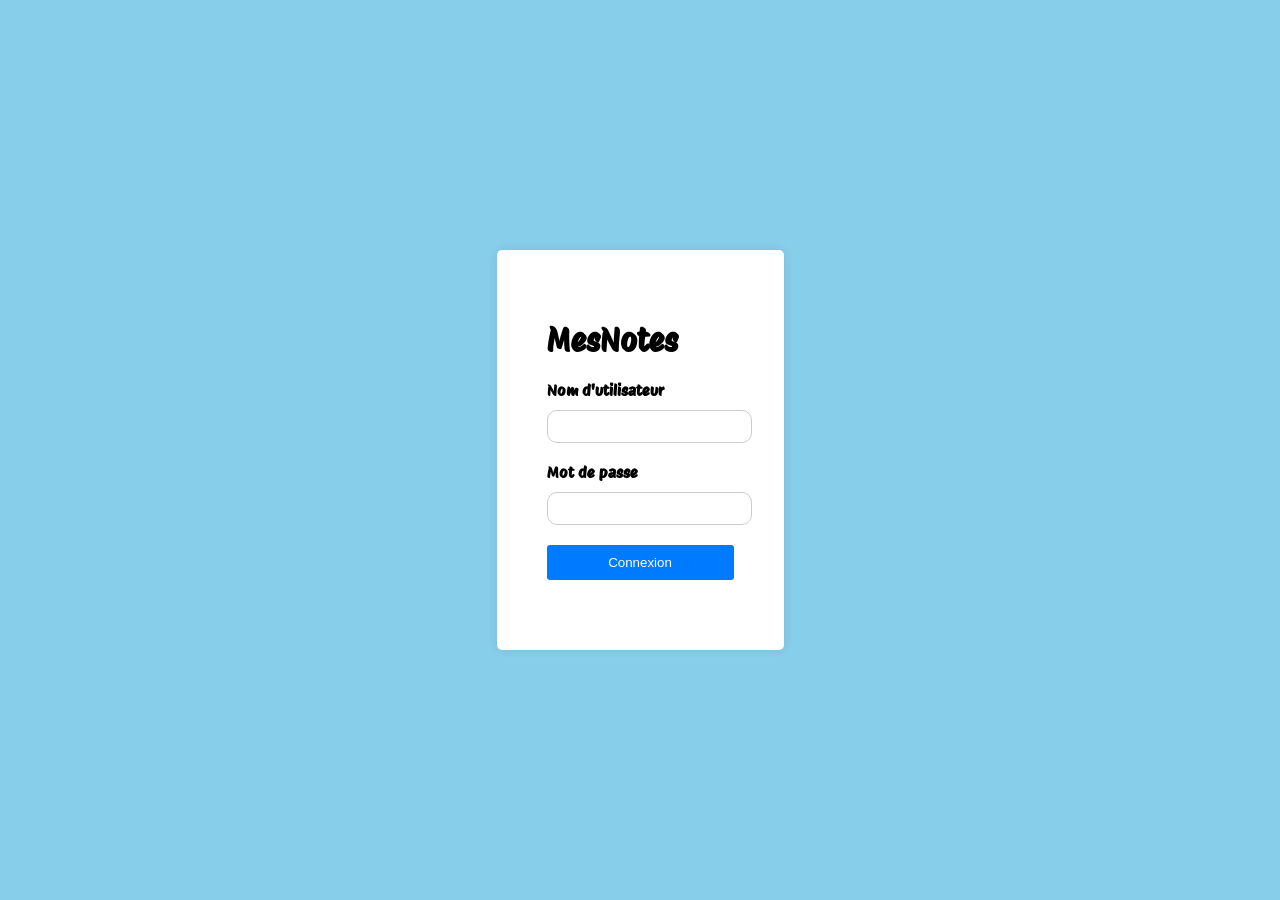
<file: templates/index.html>
<!DOCTYPE html> <!-- Déclaration du type de document HTML -->
<html lang="fr"> <!-- Définition de la lange de la page HTML -->
    <head>
        <meta charset="UTF-8"> <!-- Définition de l'encodage des caractères -->
        <title>connexion - MesNotes</title> <!-- Titre de la page -->
        <link href="https://fonts.googleapis.com/css2?family=Protest+Riot&display=swap" rel="stylesheet"> <!-- lien de la police d'écriture -->
        <link rel="stylesheet" href="/static/css/style.css"> <!-- Lien vers le fichier CSS -->
    </head>
    <body>
        <div class="container"> <!-- Conteneur principal -->
            <h1>MesNotes</h1> <!-- Titre principal -->
            <form action="#" method="POST"> <!-- Formulaire de connexion -->
                <div class="form-group"> <!-- Groupe de champs de formulaire -->
                    <label for="nom">Nom d'utilisateur</label> <!-- Etiquette du champ "nom" -->
                    <input type="text" id="nom" name="nom" required> <!-- Champ de saisie du nom d'utilisateur -->
                </div>
                <div class="form-group"> <!-- Groupe de champs de formulaire -->
                    <label for="mdp">Mot de passe</label> <!-- Etiquette du champ "mdp" -->
                    <input type="password" id="mdp" name="mdp" required> <!-- Champ de saisie du mdp -->
                </div>
                <div class="form-group"> <!-- Groupe de champs de formulaire -->
                    <button type="submit">Connexion</button> <!-- Bouton de soumission du formulaire -->
                </div>
            </form>
        </div>
    </body>
</html>
</file>
<file: static/css/style.css>
body {
    font-family: "Protest Riot", sans-serif; /* Utilisation de la police Protest Riot pour tous */
    background-color: skyblue; /* Couleur du fond de la page */
    margin: 0; /* Marge automatique à gauche et à droite pour centrer le contenu */
    padding: 0; /* Espace intérieur de l'élément */
    display: flex; /* Utilisation de flexbox pour le pied de page */
    justify-content: center; /* Répartit les éléments */
    align-items: center; /* Centre les éléments verticalement */
    height: 100vh; /* Taille */
}

.container {
    max-width: 400px; /* L'argeur max */
    padding: 50px; /* Espace intérieur de l'élément */
    background-color: #fff; /* Couleur du fond */
    border-radius: 5px; /* Rayon de la bordure arrondie */
    box-shadow: 0 0 10px rgba(0, 0, 0, 0.1); /* boite */
}

h2 {
    text-align: center; /* Centre le texte */
}

.form-group {
    margin-bottom: 20px; /* Marge en bas */
}

.form-group label {
    display: block; /* Affiche l'élément comme un bloc */
    font-weight: bold; /* texte en gras */
    margin-bottom: 10px; /* Marge en bas */
}

.form-group input {
    width: 100%; /* L'argeur */
    padding: 8px; /* Espace intérieur de l'élément */
    border: 1px solid #ccc; /* Bordure */
    border-radius: 10px; /* Rayon de la bordure arrondie */
}

.form-group button {
    width: 100%; /* L'argeur */
    padding: 10px; /* Espace intérieur de l'élément */
    background-color: #007bff; /* Couleur de fond */
    color: #fff; /* Couleur du texte */
    border: none; /* Bordure */
    border-radius: 3px; /* Rayon de la bordure arrondie */
    cursor: pointer; /* Curseur de type pointeur au survol */
}

.form-group button:hover {
    background-color: #0056b3; /* Couleur de fond */
}
</file>
